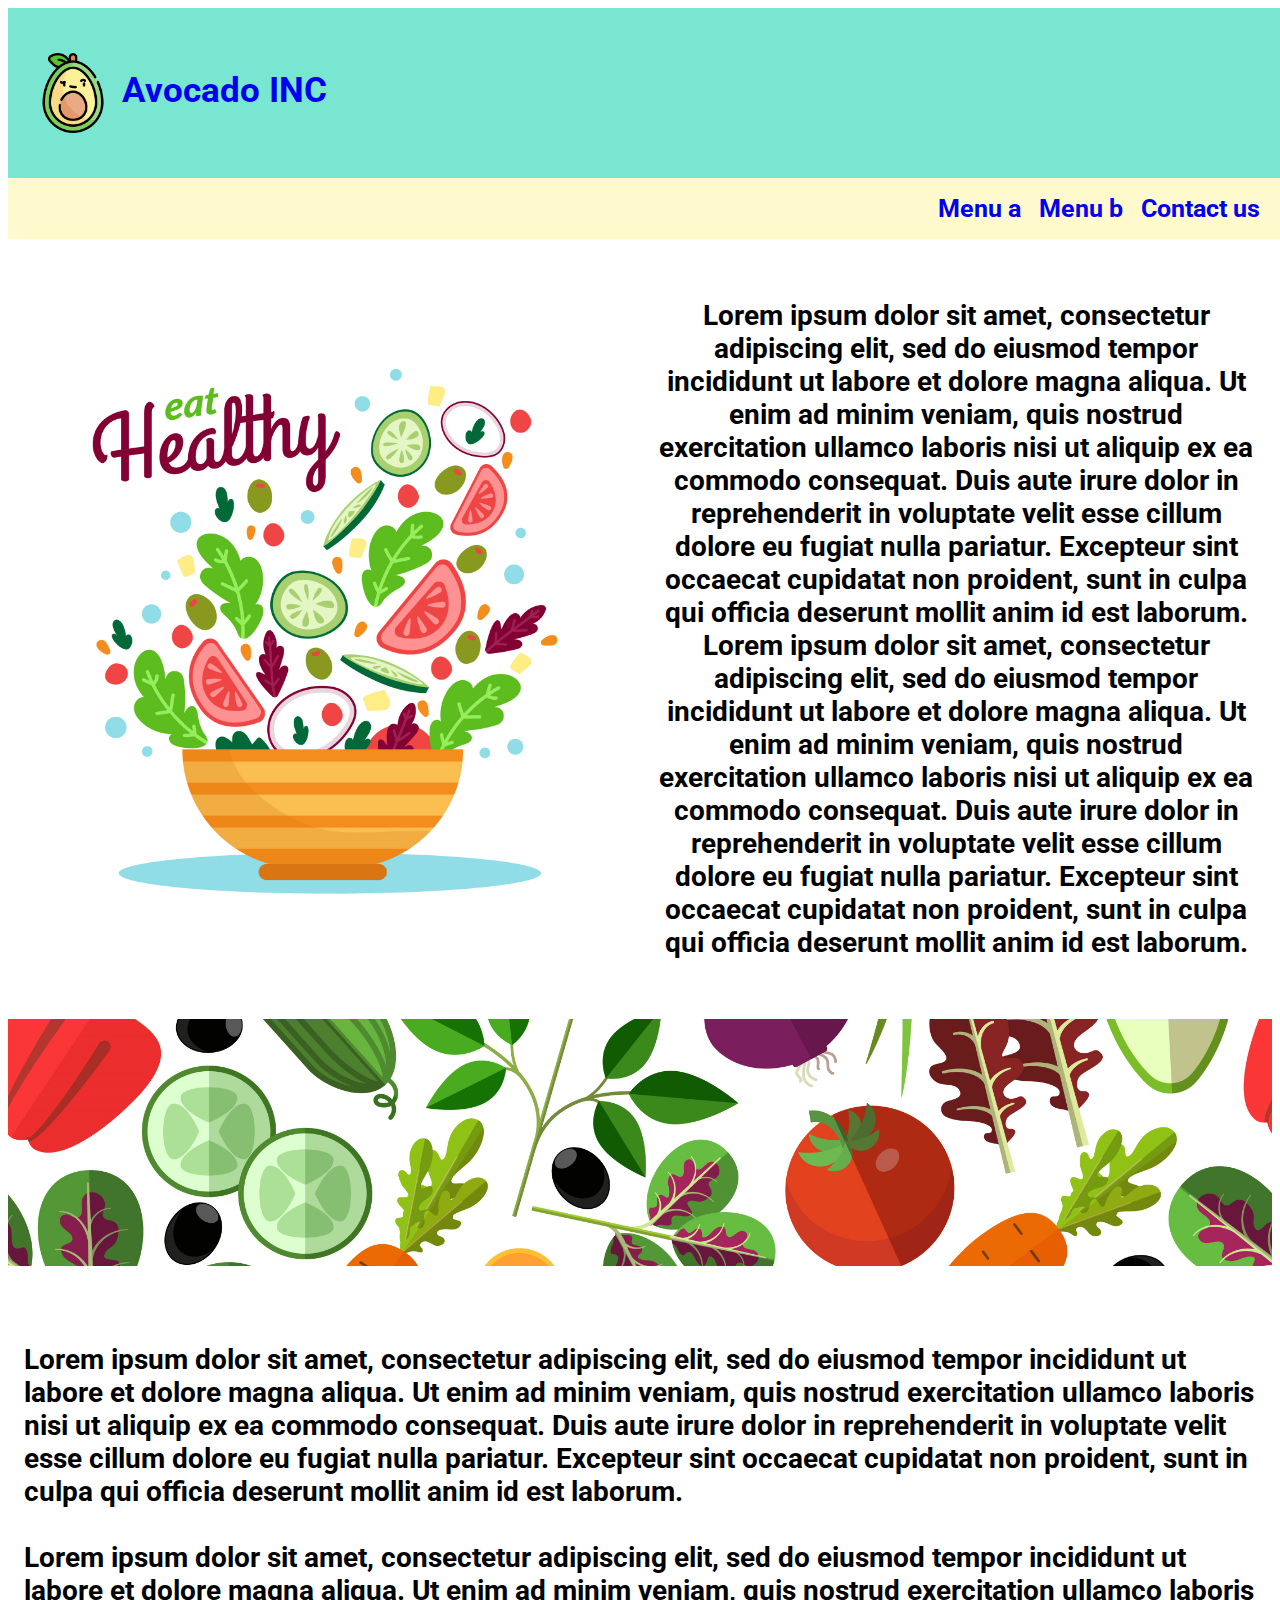
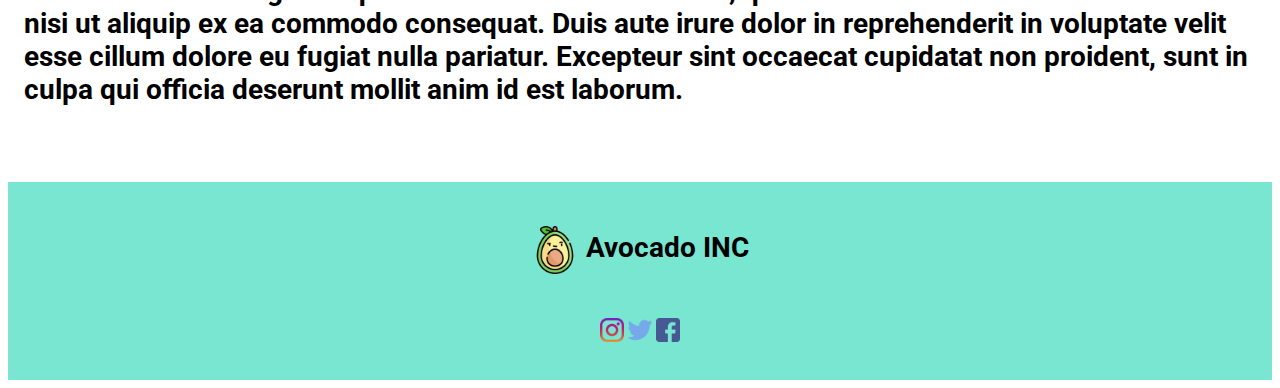
<file: index.html>
<!-- HOME -->

<!DOCTYPE html>

<html>
  <meta name="viewport" content="width=device-width, initial-scale=1" />
  <link rel="stylesheet" href="StyleSheet.css" />
  <link rel="preconnect" href="https://fonts.googleapis.com" />
  <link rel="preconnect" href="https://fonts.gstatic.com" crossorigin />
  <link
    href="https://fonts.googleapis.com/css2?family=Roboto:wght@100&display=swap"
    rel="stylesheet"
  />

  <!-- TÍTULO DE PESTAÑA CON FAVICON -->

  <head>
    <title>AVOCADO WEB PAGE</title>
    <link rel="icon" href="Iconos/palta.png" type="image/gif" sizes="18x18" />
  </head>

  <!-- CUERPO DE PÁGINA -->

  <body>
    <!-- HEADER -->

    <header>
      <a href="Index.html"
        ><h2><img id="logohome" src="Iconos/palta.png" /> Avocado INC</h2></a
      >
    </header>

    <!-- NAV -->

    <nav>
      <a style="text-decoration: none" href="Pag1.html">Menu a &nbsp;</a>
      <a style="text-decoration: none" href="Pag2.html">Menu b &nbsp;</a>
      <a style="text-decoration: none" href="Contacto.html"
        >Contact us &nbsp;</a
      >
    </nav>

    <!-- SECTION CON 2 ARTÍCULOS -->

    <section>
      <!-- CAJA CON IMAGEN VERTICAL IZQUIERDA -->

      <article>
        <img src="Imagenes/salad.jpg" alt="Salad" />
      </article>

      <!-- CAJA DE TEXTO A LA DERECHA -->

      <article>
        <p>
          Lorem ipsum dolor sit amet, consectetur adipiscing elit, sed do
          eiusmod tempor incididunt ut labore et dolore magna aliqua. Ut enim ad
          minim veniam, quis nostrud exercitation ullamco laboris nisi ut
          aliquip ex ea commodo consequat. Duis aute irure dolor in
          reprehenderit in voluptate velit esse cillum dolore eu fugiat nulla
          pariatur. Excepteur sint occaecat cupidatat non proident, sunt in
          culpa qui officia deserunt mollit anim id est laborum. <br />
          Lorem ipsum dolor sit amet, consectetur adipiscing elit, sed do
          eiusmod tempor incididunt ut labore et dolore magna aliqua. Ut enim ad
          minim veniam, quis nostrud exercitation ullamco laboris nisi ut
          aliquip ex ea commodo consequat. Duis aute irure dolor in
          reprehenderit in voluptate velit esse cillum dolore eu fugiat nulla
          pariatur. Excepteur sint occaecat cupidatat non proident, sunt in
          culpa qui officia deserunt mollit anim id est laborum.
        </p>
      </article>
    </section>

    <img src="Imagenes/saladbanner.jpg" alt="Salad" />

    <p>
      <br />
      Lorem ipsum dolor sit amet, consectetur adipiscing elit, sed do eiusmod
      tempor incididunt ut labore et dolore magna aliqua. Ut enim ad minim
      veniam, quis nostrud exercitation ullamco laboris nisi ut aliquip ex ea
      commodo consequat. Duis aute irure dolor in reprehenderit in voluptate
      velit esse cillum dolore eu fugiat nulla pariatur. Excepteur sint occaecat
      cupidatat non proident, sunt in culpa qui officia deserunt mollit anim id
      est laborum. <br /><br />
      Lorem ipsum dolor sit amet, consectetur adipiscing elit, sed do eiusmod
      tempor incididunt ut labore et dolore magna aliqua. Ut enim ad minim
      veniam, quis nostrud exercitation ullamco laboris nisi ut aliquip ex ea
      commodo consequat. Duis aute irure dolor in reprehenderit in voluptate
      velit esse cillum dolore eu fugiat nulla pariatur. Excepteur sint occaecat
      cupidatat non proident, sunt in culpa qui officia deserunt mollit anim id
      est laborum.
    </p>

    <section></section>

    <!-- FOOTER -->

    <footer>
      <div id="div1">
        <p><img id="logofooter" src="Iconos/palta.png" /> Avocado INC</p>
      </div>

      <div>
        <a href="https://instagram.com"
          ><img id="logocontacto" src="Iconos/instagram.png"
        /></a>
        <a href="https://twitter.com"
          ><img id="logocontacto" src="Iconos/gorjeo.png"
        /></a>
        <a href="https://Facebook.com"
          ><img id="logocontacto" src="Iconos/facebook.png" /></a
        ><br /><br /><br />
      </div>
    </footer>
  </body>
</html>
</file>
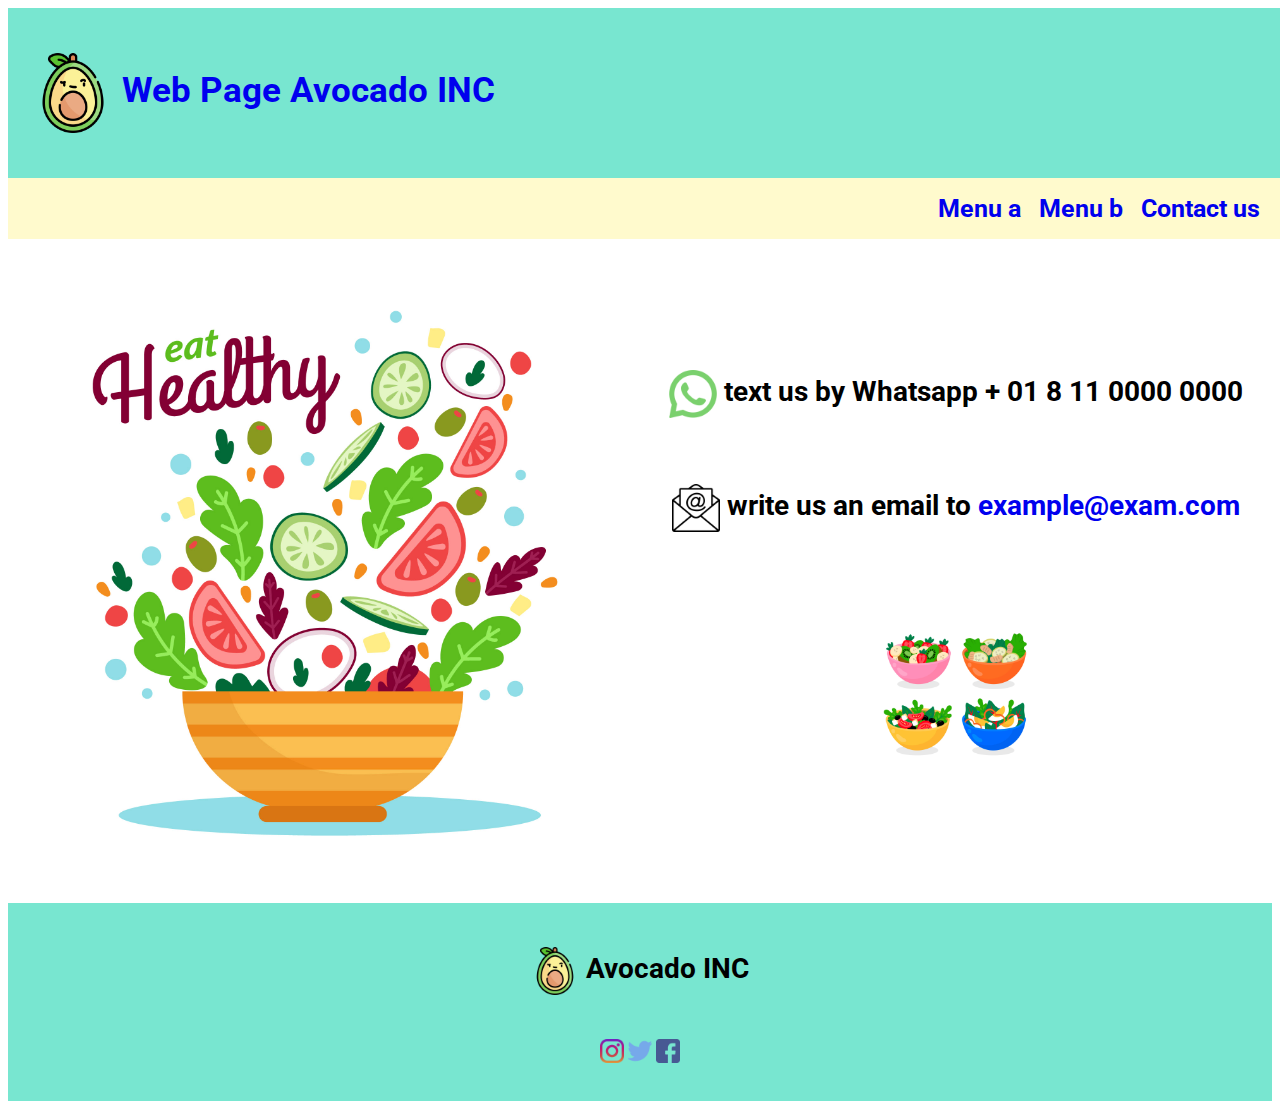
<file: Contacto.html>
<!-- CONTACTO -->

<!DOCTYPE html>

<html>
  <meta name="viewport" content="width=device-width, initial-scale=1" />
  <link rel="stylesheet" href="StyleSheet.css" />
  <link rel="preconnect" href="https://fonts.googleapis.com" />
  <link rel="preconnect" href="https://fonts.gstatic.com" crossorigin />
  <link
    href="https://fonts.googleapis.com/css2?family=Roboto:wght@100&display=swap"
    rel="stylesheet"
  />

  <!-- TÍTULO DE PESTAÑA CON FAVICON -->

  <head>
    <title>AVOCADO WEB PAGE</title>
    <link rel="icon" href="Iconos/palta.png" type="image/gif" sizes="18x18" />
  </head>


<!-- CUERPO DE PÁGINA -->

<body>

<!-- HEADER -->

  <header>

    <a  href="Index.html" ><h2><img id="logohome" src="Iconos/palta.png"> Web Page Avocado INC</h2></a>

  </header>

<!-- NAV -->

    <nav>
          
      <a style="text-decoration: none;" href="Pag1.html">Menu a &nbsp;</a> 
      <a style="text-decoration: none;" href="Pag2.html">Menu b &nbsp;</a>
      <a style="text-decoration: none;" href="Contacto.html">Contact us &nbsp;</a>
      
    </nav>

<!-- SECTION CON 2 ARTÍCULOS -->

    <section>

<!-- CAJA CON IMAGEN VERTICAL IZQUIERDA -->

  <article>

    <img src="Imagenes/salad.jpg" alt="Avocado">

  </article>

<!-- CAJA DE TEXTO A LA DERECHA -->

  <article>

    <p>
          
      <img id="logofooter" src="Iconos/whatsapp.png"> text us by Whatsapp + 01 8 11 0000 0000 <br><br><br>

       <img id="logofooter" src="Iconos/email (1).png"> write us an email to <a href="mailto:example@exam.com"> example@exam.com <br><br></a>
      
      <img id="logocontacto2" src="Imagenes/salad7.jpg" alt="Salad">

    </p>

  </article>

</section>

   <!-- FOOTER -->

   <footer>
    <div id="div1">
      <p><img id="logofooter" src="Iconos/palta.png" /> Avocado INC</p>
    </div>

    <div>
      <a href="https://instagram.com"
        ><img id="logocontacto" src="Iconos/instagram.png"
      /></a>
      <a href="https://twitter.com"
        ><img id="logocontacto" src="Iconos/gorjeo.png"
      /></a>
      <a href="https://Facebook.com"
        ><img id="logocontacto" src="Iconos/facebook.png" /></a
      ><br /><br><br>
    </div>
  </footer>
</body>
</html>
</file>
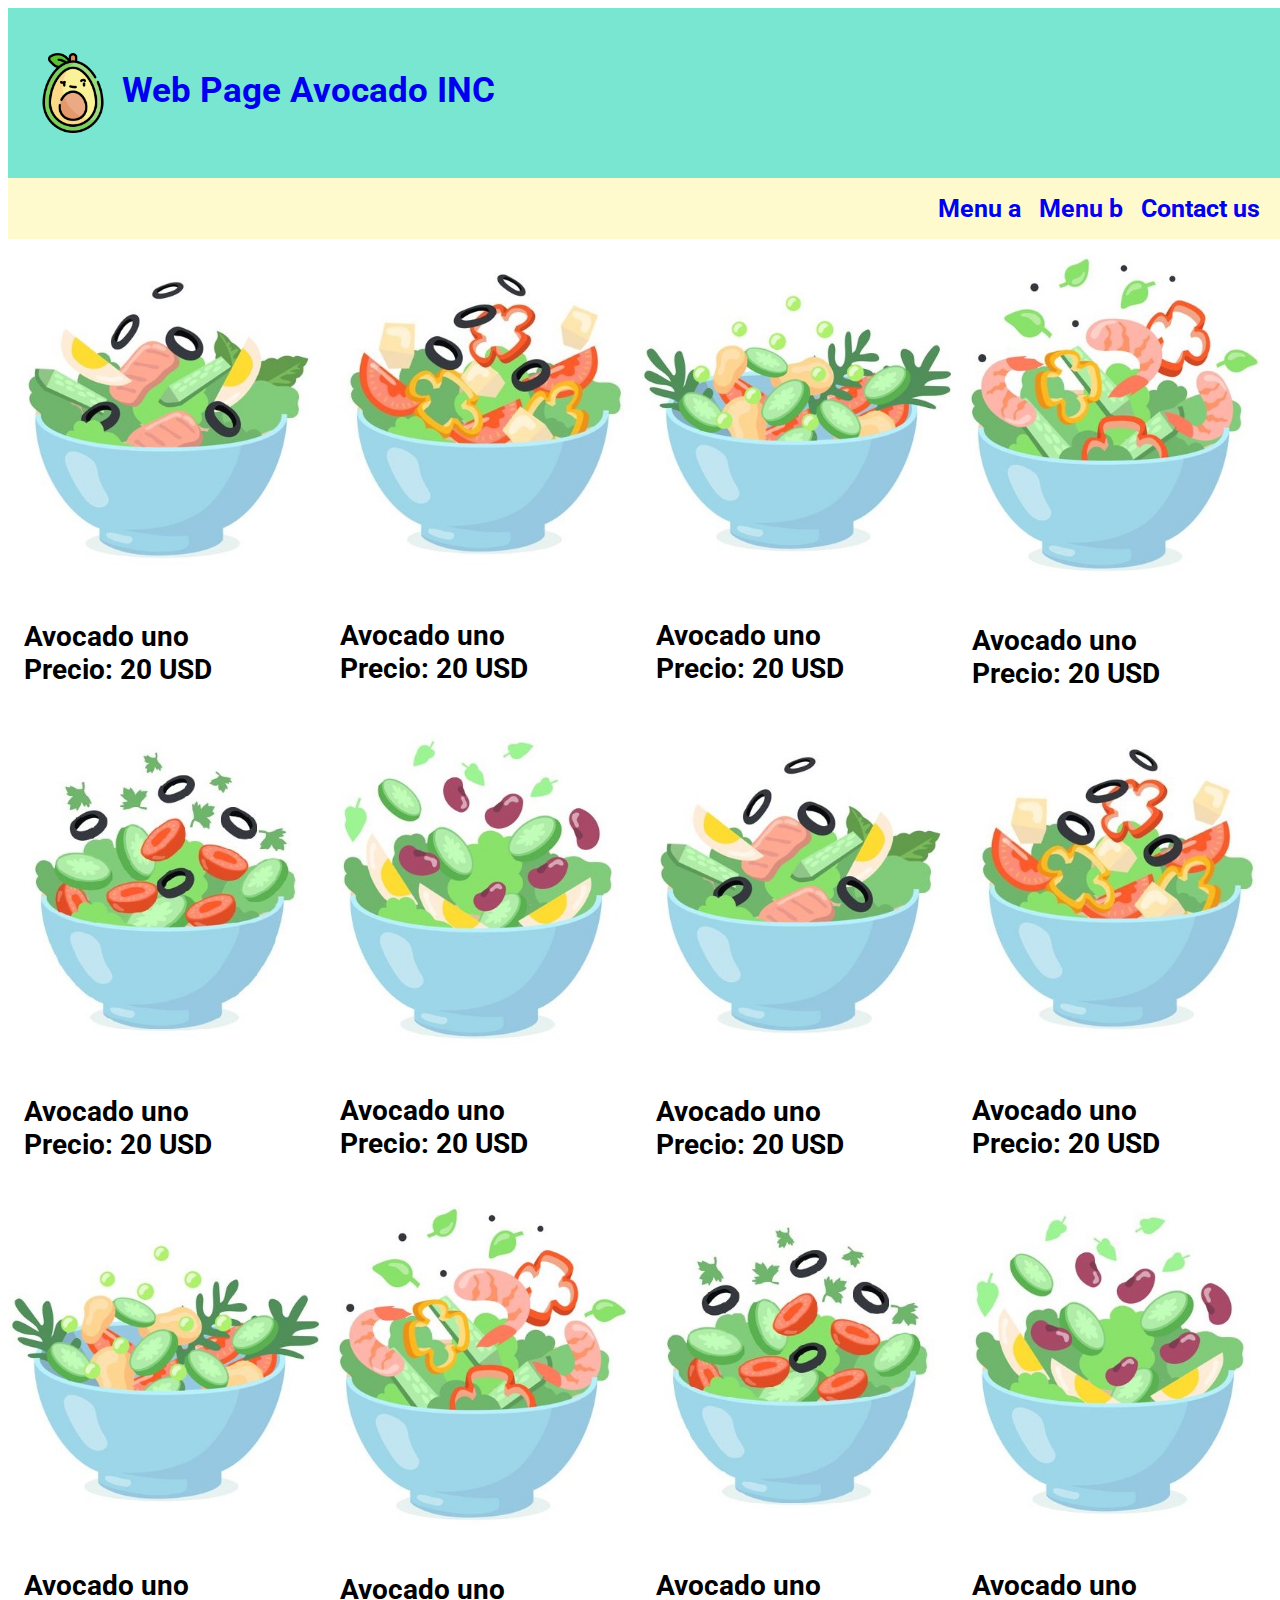
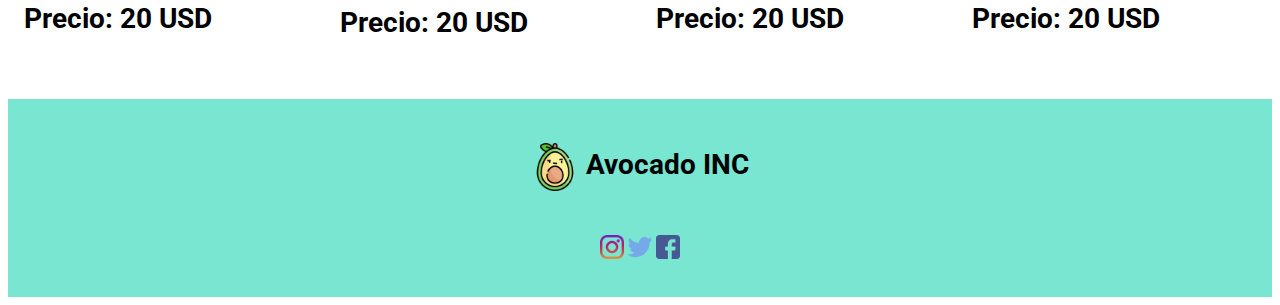
<file: Pag1.html>
<!-- PAG 1 -->

<!DOCTYPE html>

<html>
  <meta name="viewport" content="width=device-width, initial-scale=1" />
  <link rel="stylesheet" href="StyleSheet.css" />
  <link rel="preconnect" href="https://fonts.googleapis.com" />
  <link rel="preconnect" href="https://fonts.gstatic.com" crossorigin />
  <link
    href="https://fonts.googleapis.com/css2?family=Roboto:wght@100&display=swap"
    rel="stylesheet"
  />

  <!-- TÍTULO DE PESTAÑA CON FAVICON -->

  <head>
    <title>AVOCADO WEB PAGE</title>
    <link rel="icon" href="Iconos/palta.png" type="image/gif" sizes="18x18" />
  </head>

  <!-- CUERPO DE PÁGINA -->

  <body>
    <!-- HEADER -->

    <header>
      <a href="Index.html"
        ><h2>
          <img id="logohome" src="Iconos/palta.png" /> Web Page Avocado INC
        </h2></a
      >
    </header>

    <!-- NAV -->

    <nav>
      <a style="text-decoration: none" href="Pag1.html">Menu a &nbsp;</a>
      <a style="text-decoration: none" href="Pag2.html">Menu b &nbsp;</a>
      <a style="text-decoration: none" href="Contacto.html"
        >Contact us &nbsp;</a
      >
    </nav>

    <!-- SECTION CON 2 ARTÍCULOS -->

    <section id="sectioncatalogo">
      <!-- CAJA CON IMAGEN VERTICAL IZQUIERDA -->

      <div>
        <img src="Imagenes/salad1.JPG" alt="Avocado" />
        <p>
          Avocado uno <br />
          Precio: 20 USD
        </p>
      </div>
      <div>
        <img src="Imagenes/salad2.JPG" alt="Avocado" />
        <p>
          Avocado uno <br />
          Precio: 20 USD
        </p>
      </div>
      <div>
        <img src="Imagenes/salad3.JPG" alt="Avocado" />
        <p>
          Avocado uno <br />
          Precio: 20 USD
        </p>
      </div>
      <div>
        <img src="Imagenes/salad4.JPG" alt="Avocado" />
        <p>
          Avocado uno <br />
          Precio: 20 USD
        </p>
      </div>
      <div>
        <img src="Imagenes/salad5.JPG" alt="Avocado" />
        <p>
          Avocado uno <br />
          Precio: 20 USD
        </p>
      </div>
      <div>
        <img src="Imagenes/salad6.JPG" alt="Avocado" />
        <p>
          Avocado uno <br />
          Precio: 20 USD
        </p>
      </div>
      <div>
        <img src="Imagenes/salad1.JPG" alt="Avocado" />
        <p>
          Avocado uno <br />
          Precio: 20 USD
        </p>
      </div>
      <div>
        <img src="Imagenes/salad2.JPG" alt="Avocado" />
        <p>
          Avocado uno <br />
          Precio: 20 USD
        </p>
      </div>
      <div>
        <img src="Imagenes/salad3.JPG" alt="Avocado" />
        <p>
          Avocado uno <br />
          Precio: 20 USD
        </p>
      </div>
      <div>
        <img src="Imagenes/salad4.JPG" alt="Avocado" />
        <p>
          Avocado uno <br />
          Precio: 20 USD
        </p>
      </div>
      <div>
        <img src="Imagenes/salad5.JPG" alt="Avocado" />
        <p>
          Avocado uno <br />
          Precio: 20 USD
        </p>
      </div>
      <div>
        <img src="Imagenes/salad6.JPG" alt="Avocado" />
        <p>
          Avocado uno <br />
          Precio: 20 USD
        </p>
      </div>
    </section>

    <!-- FOOTER -->

    <footer>
      <div id="div1">
        <p><img id="logofooter" src="Iconos/palta.png" /> Avocado INC</p>
      </div>

      <div>
        <a href="https://instagram.com"
          ><img id="logocontacto" src="Iconos/instagram.png"
        /></a>
        <a href="https://twitter.com"
          ><img id="logocontacto" src="Iconos/gorjeo.png"
        /></a>
        <a href="https://Facebook.com"
          ><img id="logocontacto" src="Iconos/facebook.png" /></a
        ><br /><br /><br />
      </div>
    </footer>
  </body>
</html>
</file>
<file: StyleSheet.css>
/* HOJA DE ESTILO */

/* ESTILO UNIVERSAL */

* {
  font-family: "Roboto", sans-serif;
  font-weight: bold;
}

/* DISPLAY SIZE - PUNTOS DE CORTE */

@media (max-width: 1800px) {
  body {
    display: grid;
    grid-template-columns: 100%;
  }

  section {
    display: grid;
    grid-template-columns: 50% 50%;
    align-items: center;
    padding-top: 1rem;
    padding-bottom: 1rem;
  }

  #sectioncatalogo {
    display: grid;
    grid-template-columns: auto auto auto auto;
    padding-top: 1rem;
    padding-bottom: 1rem;
  }
  h2 {
    font-size: 35px;
  }
  p {
    padding: 1rem;
    font-size: 28px;
  }

  /* ESTILOS POR CLASE */

  header {
    display: flex;
    padding-left: 2%;
    width: 100%;
    background-color: #78e6d0;
    padding-top: 1rem;
    padding-bottom: 1rem;
  }
  nav {
    font-size: 25px;
    width: 100%;
    text-align: right;
    padding-right: 5%;
    /* background-color: #FAF1C0; */
    background-color: lemonchiffon;
    padding-top: 1rem;
    padding-bottom: 1rem;
  }

  article {
    width: 100%;
    height: auto;
    text-align: center;
  }

  footer {
    text-align: center;
    background-color: #78e6d0;
  }

  a {
    text-decoration: none;
  }

  img {
    vertical-align: middle;
    background-size: contain;
    width: 100%;
    height: auto;
  }

  /* ESTILOS POR ID */

  #div1 {
    display: flex;
    justify-content: center;
    align-content: flex-end;
  }
  #logohome {
    height: 5rem;
    width: auto;
  }
  #logofooter {
    vertical-align: middle;
    height: auto;
    width: 3rem;
  }
  #logocontacto {
    height: 1.5rem;
    width: auto;
  }
  #logocontacto2 {
    display: block;
    margin: auto;
    margin-top: 3rem;
    height: 10rem;
    width: auto;
  }
}
@media (max-width: 1000px) {
  body {
    display: grid;
    grid-template-columns: 100%;
  }

  section {
    display: grid;
    grid-template-columns: 50% 50%;
    align-items: center;
    padding-top: 1rem;
    padding-bottom: 1rem;
  }

  #sectioncatalogo {
    display: grid;
    grid-template-columns: auto auto auto auto;
    padding-top: 1rem;
    padding-bottom: 1rem;
  }
  h2 {
    font-size: 35px;
  }
  p {
    padding: 1rem;
    font-size: 28px;
  }
}

/* ESTILOS POR CLASE */

header {
  display: flex;
  padding-left: 2%;
  width: 100%;
  background-color: #78e6d0;
  padding-top: 1rem;
  padding-bottom: 1rem;
}
nav {
  font-size: 25px;
  width: 100%;
  text-align: right;
  padding-right: 5%;
  /* background-color: #FAF1C0; */
  background-color: lemonchiffon;
  padding-top: 1rem;
  padding-bottom: 1rem;
}

article {
  width: 100%;
  height: auto;
  text-align: center;
}

footer {
  text-align: center;
  background-color: #78e6d0;
}

a {
  text-decoration: none;
}

img {
  vertical-align: middle;
  background-size: contain;
  width: 100%;
  height: auto;
}

/* ESTILOS POR ID */

#div1 {
  display: flex;
  justify-content: center;
  align-content: flex-end;
}
#logohome {
  height: 5rem;
  width: auto;
}
#logofooter {
  vertical-align: middle;
  height: auto;
  width: 3rem;
}
#logocontacto {
  height: 1.5rem;
  width: auto;
}
#logocontacto2 {
  display: block;
  margin: auto;
  margin-top: 3rem;
  height: 10rem;
  width: auto;
}

@media (max-width: 850px) {
  body {
    display: flex;
    flex-direction: column;
  }
  section {
    display: flex;
    flex-direction: column;
    align-items: center;
    padding-top: 1rem;
    padding-bottom: 1rem;
  }

  #sectioncatalogo {
    display: grid;
    grid-template-columns: auto auto auto;
    padding-top: 1rem;
    padding-bottom: 1rem;
  }
  h2 {
    font-size: 25px;
  }
  p {
    padding: 1rem;
    font-size: 20px;
  }
}

/* ESTILOS POR CLASE */

header {
  display: flex;
  padding-left: 2%;
  width: 100%;
  background-color: #78e6d0;
  padding-top: 1rem;
  padding-bottom: 1rem;
}
nav {
  font-size: 25px;
  width: 100%;
  text-align: right;
  padding-right: 5%;
  /* background-color: #FAF1C0; */
  background-color: lemonchiffon;
  padding-top: 1rem;
  padding-bottom: 1rem;
}

article {
  width: 100%;
  height: auto;
  text-align: center;
}

footer {
  text-align: center;
  background-color: #78e6d0;
}

a {
  text-decoration: none;
}

img {
  vertical-align: middle;
  background-size: contain;
  width: 100%;
  height: auto;
}

/* ESTILOS POR ID */

#div1 {
  display: flex;
  justify-content: center;
  align-content: flex-end;
}
#logohome {
  height: 5rem;
  width: auto;
}
#logofooter {
  vertical-align: middle;
  height: auto;
  width: 3rem;
}
#logocontacto {
  height: 1.5rem;
  width: auto;
}
#logocontacto2 {
  display: block;
  margin: auto;
  margin-top: 3rem;
  height: 10rem;
  width: auto;
}

@media (max-width: 500px) {
  body {
    display: flex;
    flex-direction: column;
  }
  section {
    display: flex;
    flex-direction: column;
    align-items: center;
    padding-top: 1rem;
    padding-bottom: 1rem;
  }

  #sectioncatalogo {
    display: grid;
    grid-template-columns: auto auto;
    padding-top: 1rem;
    padding-bottom: 1rem;
  }
  h2 {
    font-size: 25px;
  }
  p {
    padding: 1rem;
    font-size: 20px;
  }
}
/* ESTILOS POR CLASE */

header {
  display: flex;
  padding-left: 2%;
  width: 100%;
  background-color: #78e6d0;
  padding-top: 1rem;
  padding-bottom: 1rem;
}
nav {
  font-size: 25px;
  width: 100%;
  text-align: right;
  padding-right: 5%;
  /* background-color: #FAF1C0; */
  background-color: lemonchiffon;
  padding-top: 1rem;
  padding-bottom: 1rem;
}

article {
  width: 100%;
  height: auto;
  text-align: center;
}

footer {
  text-align: center;
  background-color: #78e6d0;
}

a {
  text-decoration: none;
}

img {
  vertical-align: middle;
  background-size: contain;
  width: 100%;
  height: auto;
}

/* ESTILOS POR ID */

#div1 {
  display: flex;
  justify-content: center;
  align-content: flex-end;
}
#logohome {
  height: 5rem;
  width: auto;
}
#logofooter {
  vertical-align: middle;
  height: auto;
  width: 3rem;
}
#logocontacto {
  height: 1.5rem;
  width: auto;
}
#logocontacto2 {
  display: block;
  margin: auto;
  margin-top: 3rem;
  height: 10rem;
  width: auto;
}
</file>
